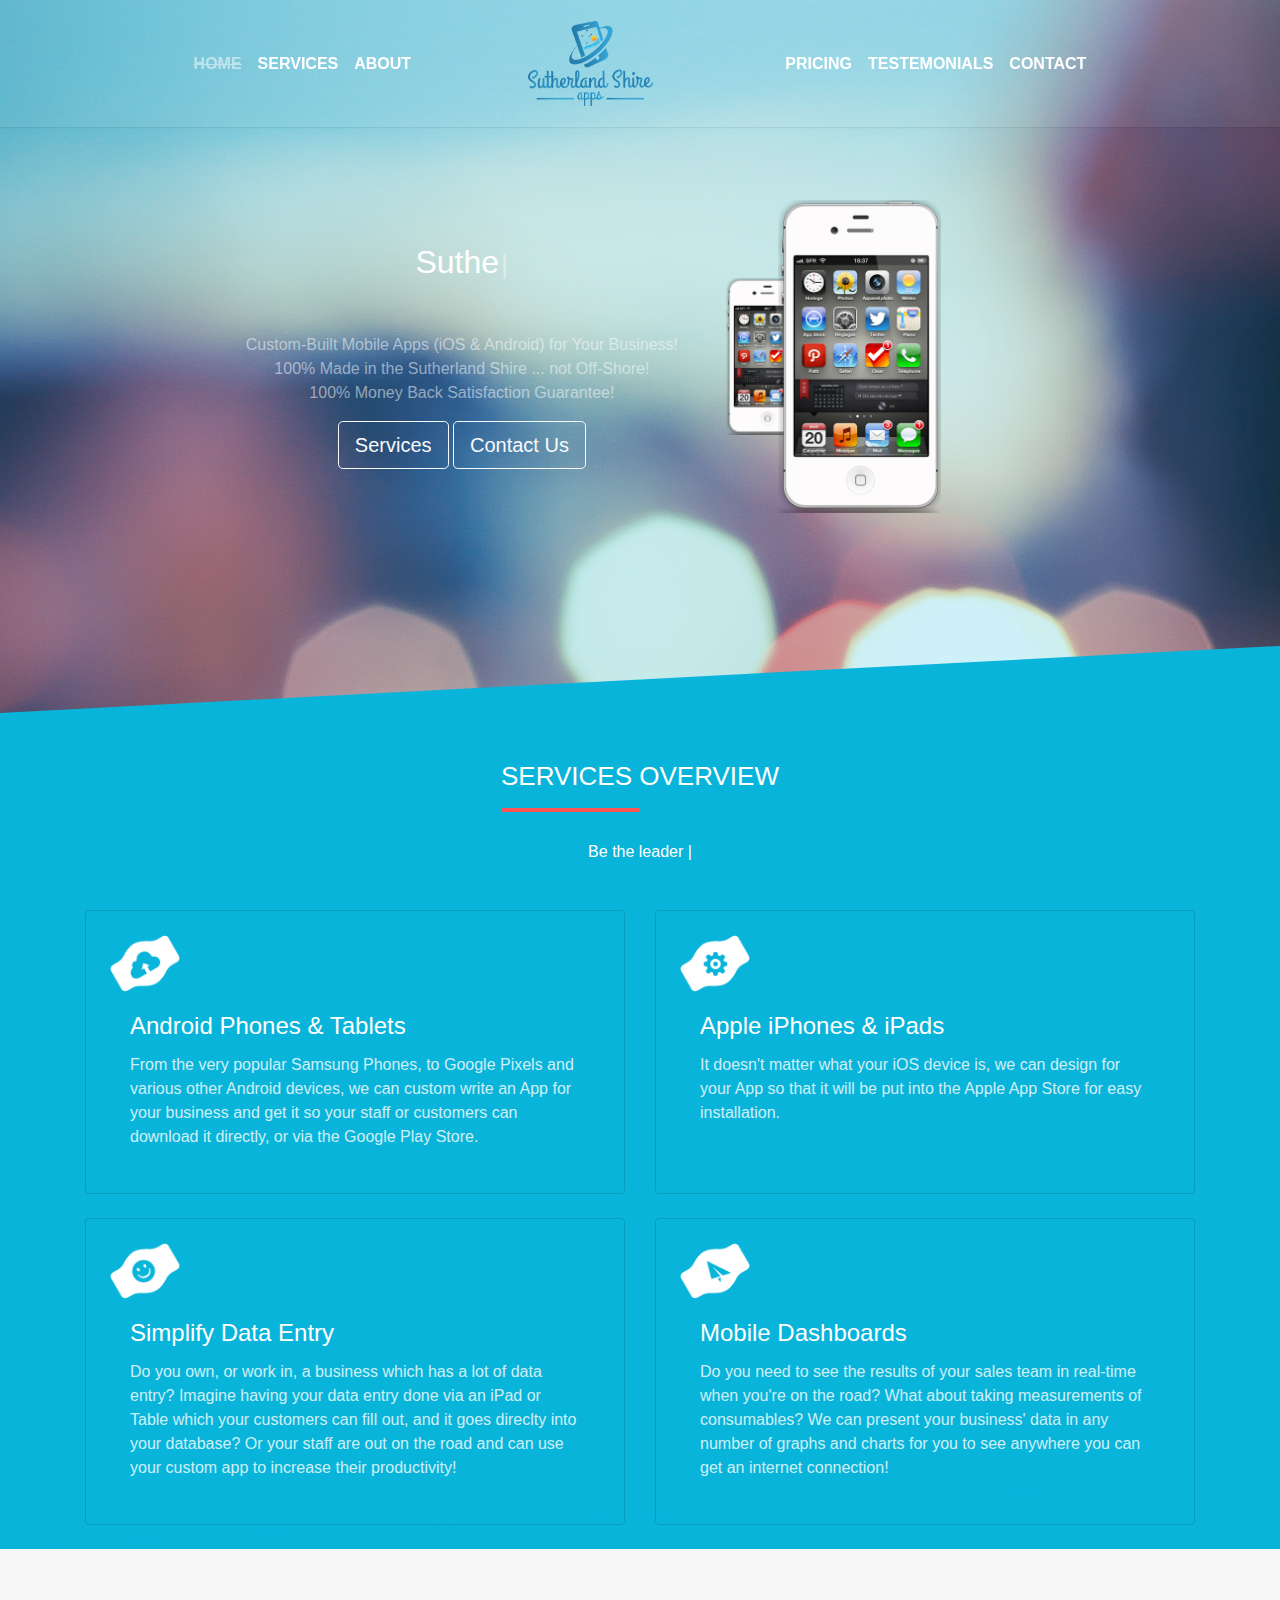
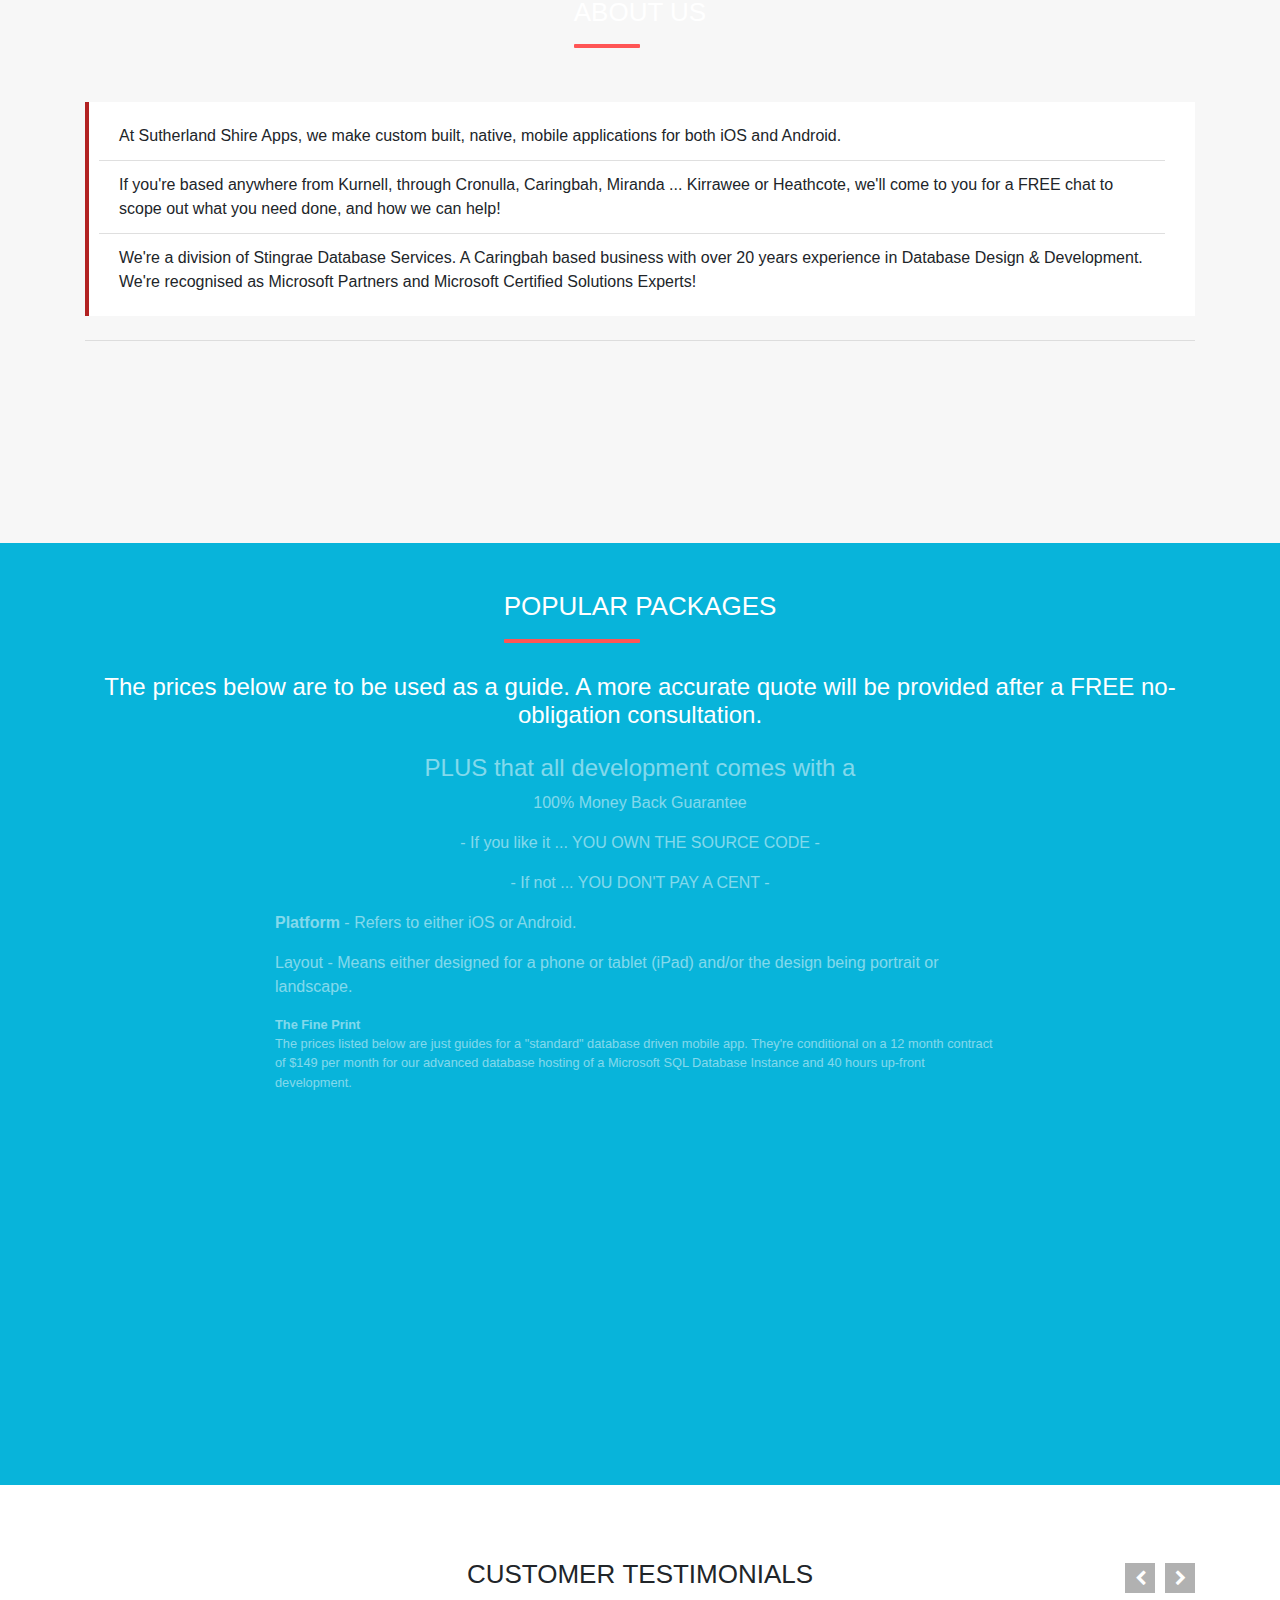
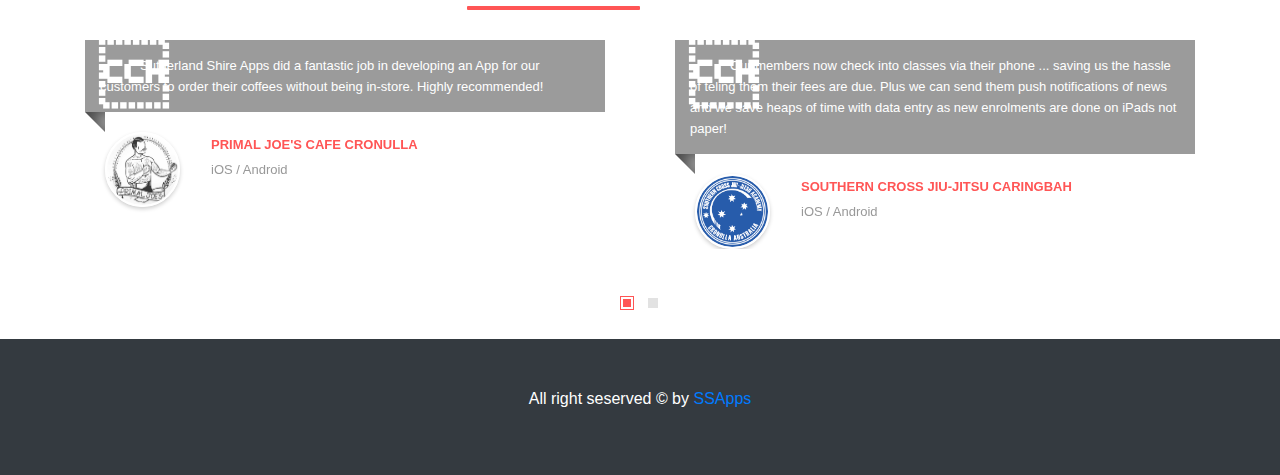
<file: index.html>
<!DOCTYPE html>
<html lang="en">

<head>
    <meta charset="UTF-8">
    <meta name="viewport" content="width=device-width, initial-scale=1.0">
    <meta http-equiv="X-UA-Compatible" content="ie=edge">
    <title>Freelancer Contest website frontend two</title>
    <!-- adding style files -->
    <link rel="stylesheet" href="css/bootstrap.min.css">
    <link rel="stylesheet" href="css/font-awesome.min.css">
    <link rel="stylesheet" href="css/animate.css">
    <link rel="stylesheet" href="css/theme.css">
    <!-- adding script files -->
    <script src="js/jquery-3.3.1.min.js"></script>
    <script src="js/bootstrap.min.js"></script>
    <script src="js/wow.min.js"></script>
    <script src="js/typed.js"></script>
    <script src="js/scripts.js"></script>
</head>

<body  data-spy="scroll" data-target="#main-nav">
    <header id="header" class="header">
        <div class="header-nav">
            <nav id="main-nav" class="navbar navbar-expand-md bg-custom style-custom d-none d-md-block fixed-top main">
                <div class="container">
                    <ul class="nav navbar-nav ml-auto">
                        <li class="nav-item active">
                            <a class="nav-link" href="#header">Home</a>
                        </li>
                        <li class="nav-item">
                            <a class="nav-link" href="#services">Services</a>
                        </li>
                        <li class="nav-item">
                            <a class="nav-link" href="#about">About</a>
                        </li>
                    </ul>
                    <ul class="nav navbar-nav navbar-logo mx-auto">
                        <li class="nav-item navbar-brand">
                            <a class="nav-link" href="#">
                                <img src="img/SSApps.png" alt="Logo image">
                            </a>
                        </li>
                    </ul>
                    <ul class="nav navbar-nav mr-auto">
                        <li class="nav-item">
                            <a class="nav-link" href="#pricing">Pricing</a>
                        </li>
                        <li class="nav-item">
                            <a class="nav-link" href="#testimonial">Testemonials</a>
                        </li>
                        <li class="nav-item">
                            <a class="nav-link" href="#contact">Contact</a>
                        </li>
                    </ul>
                </div>
            </nav>
            <!-- mobile nav -->
            <nav class="navbar navbar-expand-md navbar-light bg-light d-block d-md-none d-flex main">
                <a class="navbar-brand" href="#">
                    <img src="img/SSApps.png" alt="Logo image">
                </a>
                <button class="navbar-toggler hidden-lg-up" type="button" data-toggle="collapse" data-target="#mobile_nav"
                    aria-controls="mobile_nav" aria-expanded="false" aria-label="Toggle navigation">
                    <span class="navbar-toggler-icon"></span>
                </button>
                <div class="collapse navbar-collapse" id="mobile_nav">
                    <ul class="navbar-nav ml-auto mt-2 mt-lg-0">
                        <li class="nav-item">
                            <a class="nav-link" href="#header">Home</a>
                        </li>
                        <li class="nav-item">
                            <a class="nav-link" href="#services">Services</a>
                        </li>
                        <li class="nav-item">
                            <a class="nav-link" href="#about">About</a>
                        </li>
                        <li class="nav-item">
                            <a class="nav-link" href="#pricing">Pricing</a>
                        </li>
                        <li class="nav-item">
                            <a class="nav-link" href="#testimonial">Testemonials</a>
                        </li>
                        <li class="nav-item">
                            <a class="nav-link" href="#contact">Contact</a>
                        </li>
                    </ul>
                </div>
            </nav>
        </div>
        <div class="header-content">
            <div class="container banar-margin">
                <div class="row">
                    <div class="col-md-9 mx-auto">
                        <div class="row d-flex align-items-center">
                            <div class="col-md-7 text-center z-mid">
                                <div class="banar-left">
                                    <h2 class="d-inline display-5 z-mid typed pb-5 text-white"></h2>
                                    <p class="mt-5 text-white-50 wow slideInUp">Custom-Built Mobile Apps (iOS &
                                        Android) for Your Business! <br>
                                        100% Made in the Sutherland Shire ... not Off-Shore! <br>
                                        100% Money Back Satisfaction Guarantee! <br>
                                    </p>
                                    <button class="btn btn-outline-light btn-lg wow slideInLeft">Services</button>
                                    <button class="btn btn-outline-light btn-lg wow slideInRight">Contact Us</button>
                                </div>
                            </div>
                            <div class="col-md-5 text-left wow slideInRight z-low d-none d-md-block">
                                <div class="banar-right d-flex align-items-center">
                                    <img class="w-25 float-left margin-adjMin" src="img/iphone.png" alt="Alternative text">
                                    <img class="w-50" src="img/iphone.png" alt="Alternative text">
                                </div>
                            </div>
                        </div>
                    </div>
                </div>
            </div>
        </div>
    </header>
    <!-- featured section starts here -->
    <section id="services" class="feature-section">
        <div class="container pt-5">
            <div class="section-title text-white text-center">
                <h2 class="display-5">Services <b>Overview</b></h2>
                <p class="h6 d-h"><span class="services"></span></p>
            </div>
            <div class="services-content text-white">
                <div class="row">
                    <div class="col-md-6 mb-4">
                        <div class="card text-left feature p-4">
                            <img class="icon" src="img/feature-1.png" alt="">
                            <div class="card-body">
                                <h4 class="card-title">Android Phones & Tablets</h4>
                                <p class="card-text opacity-8">From the very popular Samsung Phones, to Google Pixels
                                    and
                                    various other Android devices, we can custom write an App for your business and
                                    get it so your staff or customers can download it directly, or via the Google
                                    Play Store.
                                </p>
                            </div>
                        </div>
                    </div>
                    <div class="col-md-6 mb-4">
                        <div class="card text-left feature p-4">
                            <img class="icon" src="img/feature-2.png" alt="">
                            <div class="card-body">
                                <h4 class="card-title">Apple iPhones & iPads</h4>
                                <p class="card-text opacity-8">It doesn't matter what your iOS device is, we can design
                                    for your App so that it will be put into the Apple App Store for easy installation.

                                    <br>
                                    <br>
                                </p>
                            </div>
                        </div>
                    </div>
                    <div class="col-md-6 mb-4">
                        <div class="card text-left feature p-4">
                            <img class="icon" src="img/feature-3.png" alt="">
                            <div class="card-body">
                                <h4 class="card-title">Simplify Data Entry</h4>
                                <p class="card-text opacity-8">Do you own, or work in, a business which has a lot of
                                    data entry? Imagine having your data entry done via an iPad or Table which your
                                    customers can fill out, and it goes direclty into your database? Or your staff are
                                    out on the road and can use your custom app to increase their productivity! </p>
                            </div>
                        </div>
                    </div>
                    <div class="col-md-6 mb-4">
                        <div class="card text-left feature p-4">
                            <img class="icon" src="img/feature-4.png" alt="">
                            <div class="card-body">
                                <h4 class="card-title">Mobile Dashboards</h4>
                                <p class="card-text opacity-8">Do you need to see the results of your sales team in
                                    real-time when you're on the road? What about taking measurements of consumables?
                                    We can present your business' data in any number of graphs and charts for you to
                                    see anywhere you can get an internet connection!</p>
                            </div>
                        </div>
                    </div>
                </div>
            </div>
        </div>
    </section>
    <!-- feature section ends here -->
    <!-- about us section starts here -->
    <section id="about" class="aboutUs-section py-5">
        <div class="container">
            <div class="section-title text-center text-white mb-4">
                <h2 class="display-3">About <b>Us</b></h2>
            </div>
            <div class="aboutUs-content text-center">
                <div class="border-left-bit text-left mb-4">
                    <ul class="list-group list-group-flush">
                        <li class="list-group-item">At Sutherland Shire Apps, we make custom built, native, mobile
                            applications for both iOS and Android.</li>
                        <li class="list-group-item">If you're based anywhere from Kurnell, through Cronulla, Caringbah,
                            Miranda ... Kirrawee or Heathcote, we'll come to you for a FREE chat to scope out what you
                            need done, and how we can help!</li>
                        <li class="list-group-item">We're a division of Stingrae Database Services. A Caringbah based
                            business with over 20 years experience in Database Design & Development. We're recognised
                            as Microsoft Partners and Microsoft Certified Solutions Experts!</li>
                    </ul>
                </div>
            </div>
            <hr>
            <div class="row oneByOne">
                <div class="col-md-3 wow fadeInRight mb-1">
                    <div class="about-cert p-3 shadow border text-center">
                        <img src="img/about-1.png" alt="About us 1">
                    </div>
                </div>
                <div class="col-md-3 wow fadeInRight mb-1">
                    <div class="about-cert p-3 shadow border text-center">
                        <img src="img/about-2.jpg" alt="About us 1">
                    </div>
                </div>
                <div class="col-md-3 wow fadeInRight mb-1">
                    <div class="about-cert p-3 shadow border text-center">
                        <img src="img/about-3.png" alt="About us 1">
                    </div>
                </div>
                <div class="col-md-3 wow fadeInRight mb-1">
                    <div class="about-cert p-3 shadow border text-center">
                        <img src="img/about-4.png" alt="About us 1">
                    </div>
                </div>
            </div>
        </div>
    </section>
    <!-- about us section ends here -->
    <!-- packages section starts here -->
    <section id="pricing" class="packages-section">
        <div class="container">
            <div class="section-title text-center text-white mb-4 pt-5">
                <h2 class="display-3">Popular <b>Packages</b></h2>
                <h4>The prices below are to be used as a guide.
                    A more accurate quote will be provided after a FREE no-obligation consultation.</h4>
            </div>
            <div class="packages-content">
                <div class="text-center text-muted text-white-50">
                    <h4>PLUS that all development comes with a</h4>
                    <p>100% Money Back Guarantee</p>
                    <p>- If you like it ... YOU OWN THE SOURCE CODE -</p>
                    <p>- If not ... YOU DON'T PAY A CENT -</p>
                </div>
                <div class="text-left row d-flex justify-content-center text-white-50">
                    <div class="col-md-8">
                        <p><b>Platform</b> - Refers to either iOS or Android.
                            <p>Layout - Means either designed for a phone or tablet (iPad) and/or the design being
                                portrait or landscape.</p>

                            <p class="small"><b>The Fine Print</b><br>
                                The prices listed below are just guides for a "standard" database driven mobile app.
                                They're conditional on a 12 month contract of $149 per month for our advanced database
                                hosting of a Microsoft SQL Database Instance and 40 hours up-front development.</p>
                    </div>
                </div>
                <!-- data table starts here -->
                <div class="data-table pricing-table oneByOne">
                    <div class="row justify-content-md-center">
                        <div class="col-md-5 col-lg-3 wow fadeInUpBig">
                            <div class="item">
                                <div class="heading">
                                    <h3>BASIC 1</h3>
                                </div>
                                <div class="features">
                                    <h4><span class="feature">Platform</span> : <span class="value">1 </span></h4>
                                    <h4><span class="feature">Screens</span> : <span class="value">2</span></h4>
                                    <h4><span class="feature">Layout</span> : <span class="value">1 </span></h4>
                                </div>
                                <div class="price">
                                    <h4>$999</h4>
                                </div>
                                <button class="btn btn-block btn-outline-primary" type="submit">BUY NOW</button>
                            </div>
                        </div>
                        <div class="col-md-5 col-lg-3 wow fadeInUpBig">
                            <div class="item">
                                <div class="heading">
                                    <h3>BASIC 2</h3>
                                </div>
                                <div class="features">
                                    <h4><span class="feature">Platform</span> : <span class="value">1 </span></h4>
                                    <h4><span class="feature">Screens</span> : <span class="value">4</span></h4>
                                    <h4><span class="feature">Layout</span> : <span class="value">1 </span></h4>
                                </div>
                                <div class="price">
                                    <h4>$1495</h4>
                                </div>
                                <button class="btn btn-block btn-outline-primary" type="submit">BUY NOW</button>
                            </div>
                        </div>
                        <div class="col-md-5 col-lg-3 wow fadeInUpBig">
                            <div class="item">
                                <div class="ribbon">Most Popular</div>
                                <div class="heading">
                                    <h3>STANDARD</h3>
                                </div>
                                <div class="features">
                                    <h4><span class="feature">Platform</span> : <span class="value">2 </span></h4>
                                    <h4><span class="feature">Screens</span> : <span class="value">4</span></h4>
                                    <h4><span class="feature">Layout</span> : <span class="value">1 </span></h4>
                                </div>
                                <div class="price">
                                    <h4>$2245</h4>
                                </div>
                                <button class="btn btn-block btn-primary" type="submit">BUY NOW</button>
                            </div>
                        </div>
                        <div class="col-md-5 col-lg-3 wow fadeInUpBig">
                            <div class="item">
                                <div class="heading">
                                    <h3>DELUX</h3>
                                </div>
                                <div class="features">
                                    <h4><span class="feature">Platform</span> : <span class="value">2 </span></h4>
                                    <h4><span class="feature">Screens</span> : <span class="value">4</span></h4>
                                    <h4><span class="feature">Layout</span> : <span class="value">2 </span></h4>
                                </div>
                                <div class="price">
                                    <h4>$2999</h4>
                                </div>
                                <button class="btn btn-block btn-outline-primary" type="submit">BUY NOW</button>
                            </div>
                        </div>
                    </div>
                </div>
                <!-- data table ends here -->
            </div>
        </div>
    </section>
    <!-- packages section ends here -->
    <!-- testimonial section starts here -->
    <section id="testimonial" class="testimonial-section">
        <div class="container py-4 mb-3">
            <div class="row">
                <div class="col-sm-12">
                    <div id="testiCarousel" class="carousel slide" data-ride="carousel">
                        <div class="section-title text-center">
                            <h2>Customer <b>Testimonials</b></h2>
                        </div>
                        <!-- Carousel indicators -->
                        <ol class="carousel-indicators">
                            <li data-target="#testiCarousel" data-slide-to="0" class="active"></li>
                            <li data-target="#testiCarousel" data-slide-to="1"></li>
                        </ol>
                        <!-- Wrapper for carousel items -->
                        <div class="carousel-inner">
                            <div class="item carousel-item active">
                                <div class="row">
                                    <div class="col-sm-6">
                                        <div class="testimonial">
                                            <p>Sutherland Shire Apps did a fantastic job in developing an App for our
                                                customers to order their coffees without being in-store. Highly
                                                recommended!</p>
                                        </div>
                                        <div class="media">
                                            <div class="media-left d-flex mr-3">
                                                <img src="img/testimonial-1.png" alt="">
                                            </div>
                                            <div class="media-body">
                                                <div class="overview">
                                                    <div class="name"><b>Primal Joe's Cafe Cronulla</b></div>
                                                    <div class="details">iOS / Android</div>
                                                </div>
                                            </div>
                                        </div>
                                    </div>
                                    <div class="col-sm-6">
                                        <div class="testimonial">
                                            <p>Our members now check into classes via their phone ... saving us the
                                                hassle of teling them their fees are due.
                                                Plus we can send them push notifications of news and we save heaps of
                                                time with data entry as new enrolments are done on iPads not paper! </p>
                                        </div>
                                        <div class="media">
                                            <div class="media-left d-flex mr-3">
                                                <img src="img/testimonial-2.png" alt="">
                                            </div>
                                            <div class="media-body">
                                                <div class="overview">
                                                    <div class="name"><b>Southern Cross Jiu-Jitsu Caringbah</b></div>
                                                    <div class="details">iOS / Android</div>
                                                </div>
                                            </div>
                                        </div>
                                    </div>
                                </div>
                            </div>
                            <div class="item carousel-item">
                                <div class="row">
                                    <div class="col-sm-6">
                                        <div class="testimonial">
                                            <p>Sutherland Shire Apps did a fantastic job in developing an App for our
                                                customers to order their coffees without being in-store. Highly
                                                recommended!</p>
                                        </div>
                                        <div class="media">
                                            <div class="media-left d-flex mr-3">
                                                <img src="img/testimonial-1.png" alt="">
                                            </div>
                                            <div class="media-body">
                                                <div class="overview">
                                                    <div class="name"><b>Primal Joe's Cafe Cronulla</b></div>
                                                    <div class="details">iOS / Android</div>
                                                </div>
                                            </div>
                                        </div>
                                    </div>
                                    <div class="col-sm-6">
                                        <div class="testimonial">
                                            <p>Our members now check into classes via their phone ... saving us the
                                                hassle of teling them their fees are due.
                                                Plus we can send them push notifications of news and we save heaps of
                                                time with data entry as new enrolments are done on iPads not paper! </p>
                                        </div>
                                        <div class="media">
                                            <div class="media-left d-flex mr-3">
                                                <img src="img/testimonial-2.png" alt="">
                                            </div>
                                            <div class="media-body">
                                                <div class="overview">
                                                    <div class="name"><b>Southern Cross Jiu-Jitsu Caringbah</b></div>
                                                    <div class="details">iOS / Android</div>
                                                </div>
                                            </div>
                                        </div>
                                    </div>
                                </div>
                            </div>
                        </div>
                        <!-- Carousel controls -->
                        <a class="carousel-control left carousel-control-prev" href="#testiCarousel" data-slide="prev">
                            <i class="fa fa-chevron-left"></i>
                        </a>
                        <a class="carousel-control right carousel-control-next" href="#testiCarousel" data-slide="next">
                            <i class="fa fa-chevron-right"></i>
                        </a>
                    </div>
                </div>
            </div>
        </div>
    </section>
    <!-- testimonial section ends here -->
    <!-- footer section -->
    <footer class="footer bg-dark py-5">
        <div class="container text-white">
            <p class="text-center">All right seserved &copy; by <a href="https://www.ssapps.com.au/">SSApps</a></p>
        </div>
    </footer>
</body>

</html>
</file>
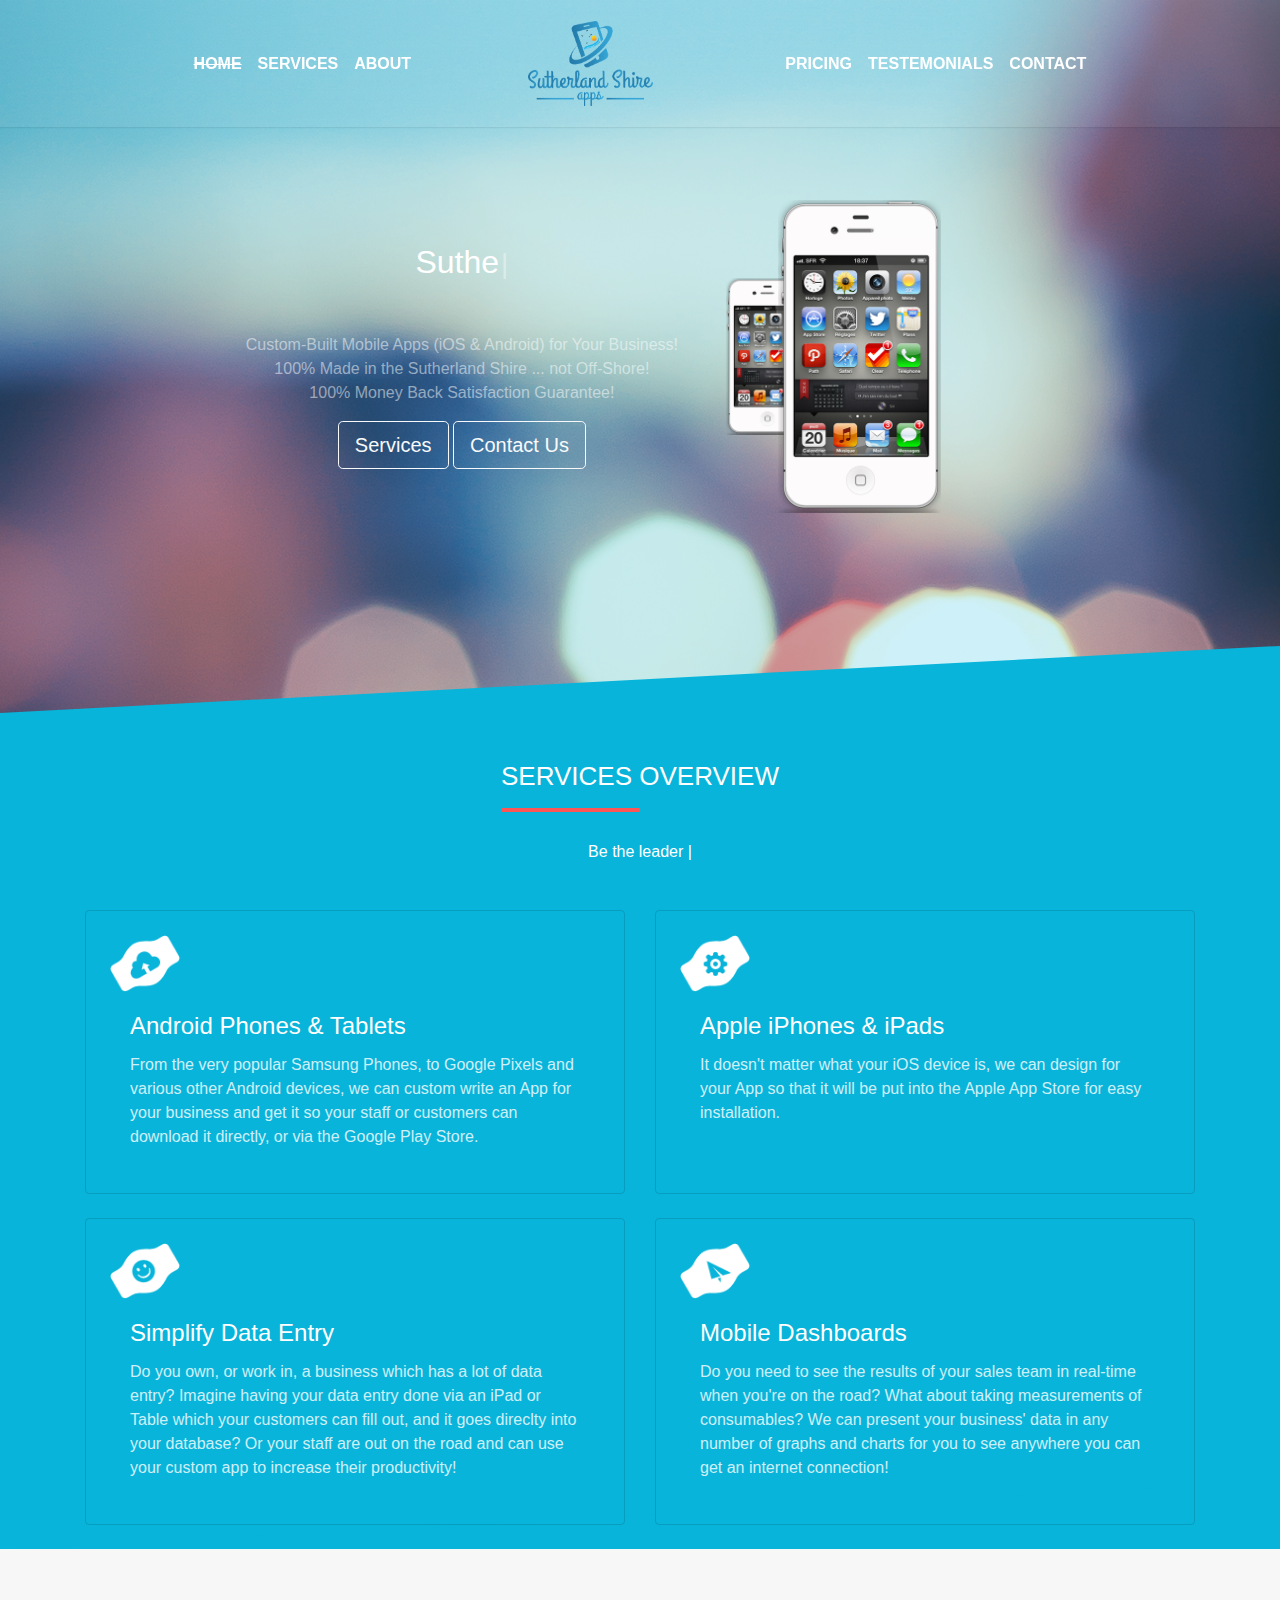
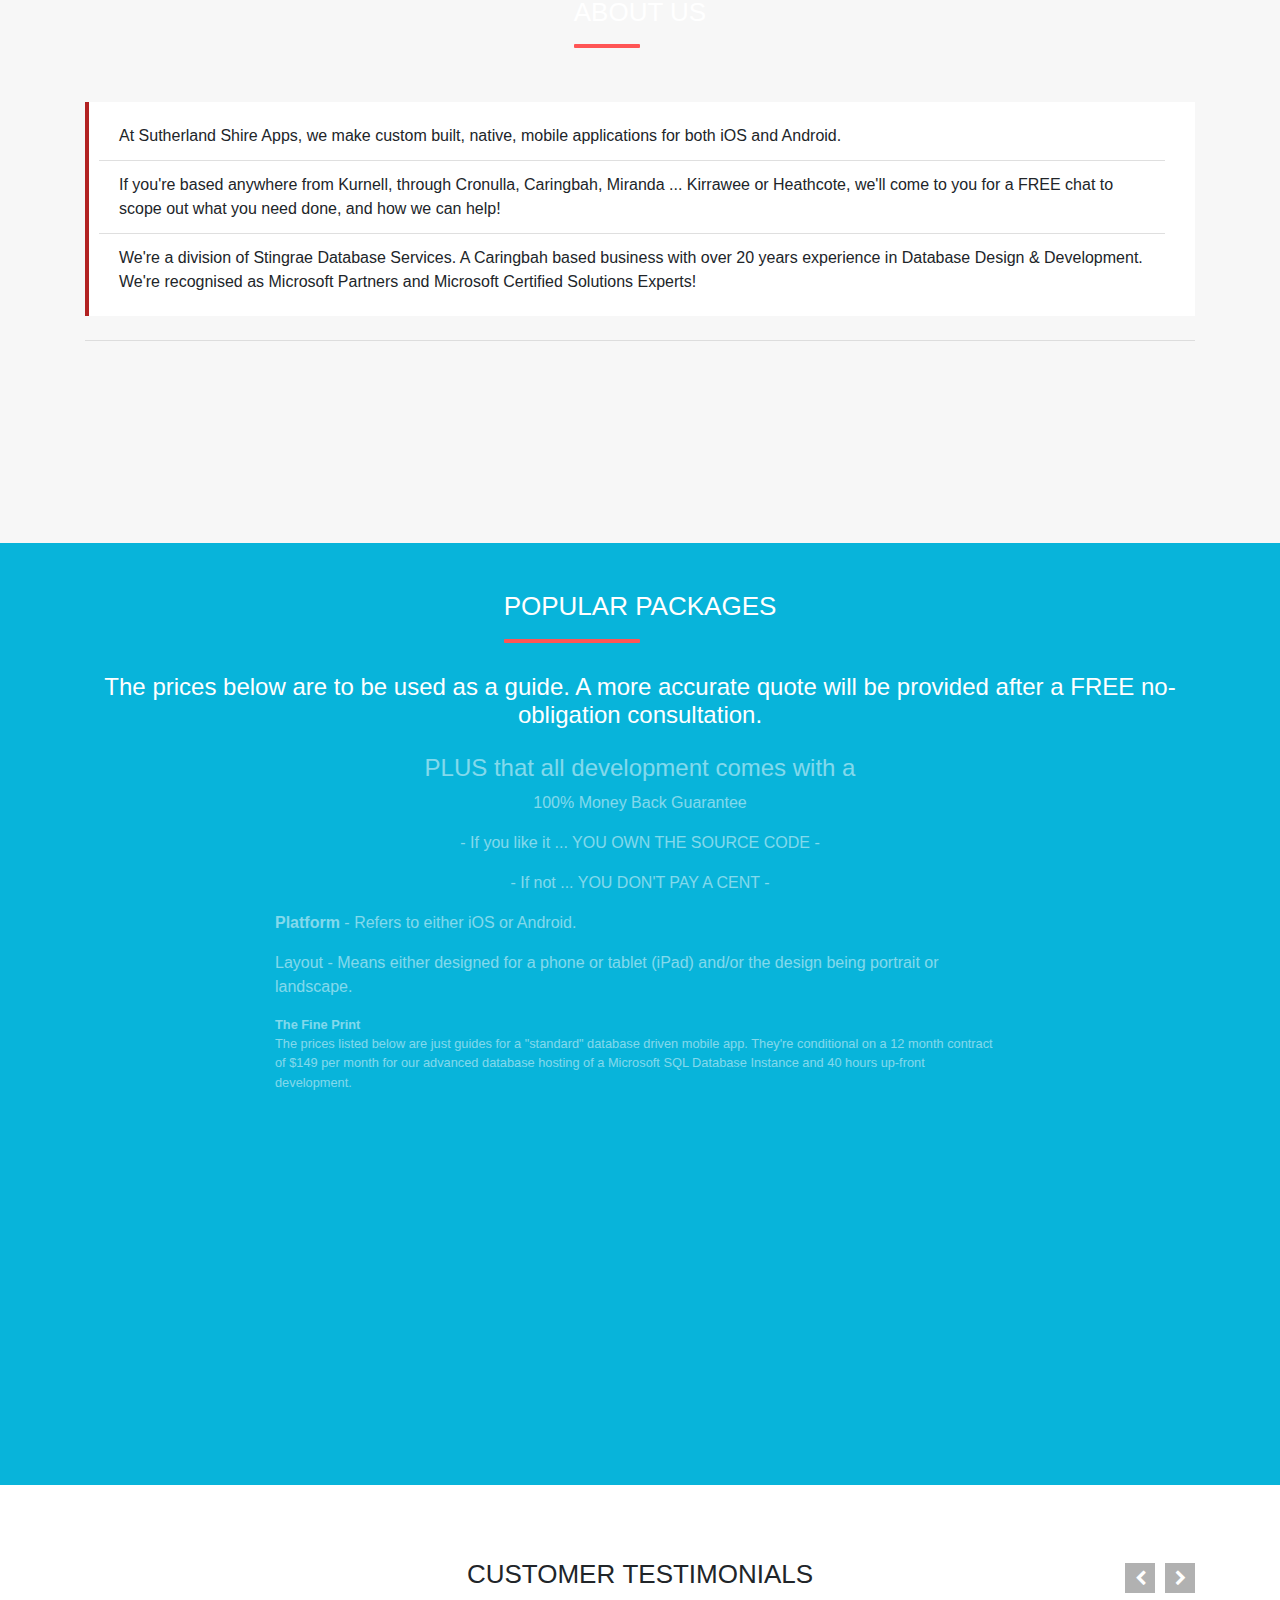
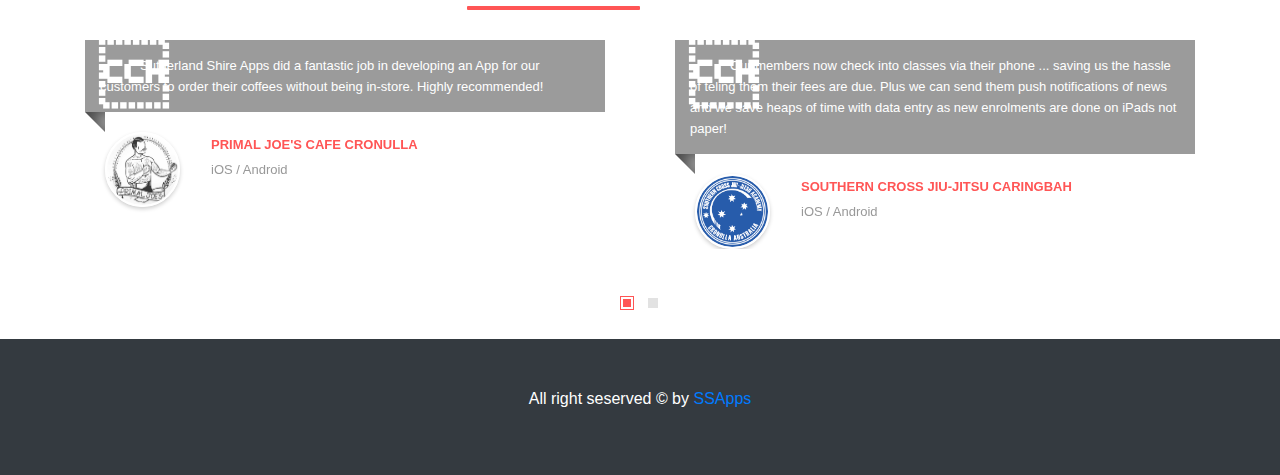
<file: demo/index.html>
<!DOCTYPE html>
<html lang="en">

<head>
    <meta charset="UTF-8">
    <meta name="viewport" content="width=device-width, initial-scale=1.0">
    <meta http-equiv="X-UA-Compatible" content="ie=edge">
    <title>Freelancer Contest website frontend two</title>
    <!-- adding style files -->
    <link rel="stylesheet" href="../css/bootstrap.min.css">
    <link rel="stylesheet" href="../css/font-awesome.min.css">
    <link rel="stylesheet" href="../css/animate.css">
    <link rel="stylesheet" href="../css/theme.css">
    <!-- adding script files -->
    <script src="../js/jquery-3.3.1.min.js"></script>
    <script src="../js/bootstrap.min.js"></script>
    <script src="../js/wow.min.js"></script>
    <script src="../js/typed.js"></script>
    <script src="../js/scripts.js"></script>
</head>

<body>
    <header id="header" class="header">
        <div class="header-nav">
            <nav class="navbar navbar-expand-md bg-custom style-custom d-none d-md-block fixed-top main">
                <div class="container">
                    <ul class="nav navbar-nav ml-auto">
                        <li class="nav-item active">
                            <a class="nav-link" href="#header">Home</a>
                        </li>
                        <li class="nav-item">
                            <a class="nav-link" href="#services">Services</a>
                        </li>
                        <li class="nav-item">
                            <a class="nav-link" href="#about">About</a>
                        </li>
                    </ul>
                    <ul class="nav navbar-nav navbar-logo mx-auto">
                        <li class="nav-item navbar-brand">
                            <a class="nav-link" href="#">
                                <img src="../img/SSApps.png" alt="Logo image">
                            </a>
                        </li>
                    </ul>
                    <ul class="nav navbar-nav mr-auto">
                        <li class="nav-item">
                            <a class="nav-link" href="#pricing">Pricing</a>
                        </li>
                        <li class="nav-item">
                            <a class="nav-link" href="#testimonial">Testemonials</a>
                        </li>
                        <li class="nav-item">
                            <a class="nav-link" href="#contact">Contact</a>
                        </li>
                    </ul>
                </div>
            </nav>
            <!-- mobile nav -->
            <nav class="navbar navbar-expand-md navbar-light bg-light d-block d-md-none d-flex main">
                <a class="navbar-brand" href="#">
                    <img src="../img/SSApps.png" alt="Logo image">
                </a>
                <button class="navbar-toggler hidden-lg-up" type="button" data-toggle="collapse" data-target="#mobile_nav"
                    aria-controls="mobile_nav" aria-expanded="false" aria-label="Toggle navigation">
                    <span class="navbar-toggler-icon"></span>
                </button>
                <div class="collapse navbar-collapse" id="mobile_nav">
                    <ul class="navbar-nav ml-auto mt-2 mt-lg-0">
                        <li class="nav-item">
                            <a class="nav-link" href="#header">Home</a>
                        </li>
                        <li class="nav-item">
                            <a class="nav-link" href="#services">Services</a>
                        </li>
                        <li class="nav-item">
                            <a class="nav-link" href="#about">About</a>
                        </li>
                        <li class="nav-item">
                            <a class="nav-link" href="#pricing">Pricing</a>
                        </li>
                        <li class="nav-item">
                            <a class="nav-link" href="#testimonial">Testemonials</a>
                        </li>
                        <li class="nav-item">
                            <a class="nav-link" href="#contact">Contact</a>
                        </li>
                    </ul>
                </div>
            </nav>
        </div>
        <div class="header-content">
            <div class="container banar-margin">
                <div class="row">
                    <div class="col-md-9 mx-auto">
                        <div class="row d-flex align-items-center">
                            <div class="col-md-7 text-center z-mid">
                                <div class="banar-left">
                                    <h2 class="d-inline display-5 z-mid typed pb-5 text-white"></h2>
                                    <p class="mt-5 text-white-50 wow slideInUp">Custom-Built Mobile Apps (iOS &
                                        Android) for Your Business! <br>
                                        100% Made in the Sutherland Shire ... not Off-Shore! <br>
                                        100% Money Back Satisfaction Guarantee! <br>
                                    </p>
                                    <button class="btn btn-outline-light btn-lg wow slideInLeft">Services</button>
                                    <button class="btn btn-outline-light btn-lg wow slideInRight">Contact Us</button>
                                </div>
                            </div>
                            <div class="col-md-5 text-left wow slideInRight z-low d-none d-md-block">
                                <div class="banar-right d-flex align-items-center">
                                    <img class="w-25 float-left margin-adjMin" src="../img/iphone.png" alt="Alternative text">
                                    <img class="w-50" src="../img/iphone.png" alt="Alternative text">
                                </div>
                            </div>
                        </div>
                    </div>
                </div>
            </div>
        </div>
    </header>
    <!-- featured section starts here -->
    <section id="services" class="feature-section">
        <div class="container pt-5">
            <div class="section-title text-white text-center">
                <h2 class="display-5">Services <b>Overview</b></h2>
                <p class="h6 d-h"><span class="services"></span></p>
            </div>
            <div class="services-content text-white">
                <div class="row">
                    <div class="col-md-6 mb-4">
                        <div class="card text-left feature p-4">
                            <img class="icon" src="../img/feature-1.png" alt="">
                            <div class="card-body">
                                <h4 class="card-title">Android Phones & Tablets</h4>
                                <p class="card-text opacity-8">From the very popular Samsung Phones, to Google Pixels
                                    and
                                    various other Android devices, we can custom write an App for your business and
                                    get it so your staff or customers can download it directly, or via the Google
                                    Play Store.
                                </p>
                            </div>
                        </div>
                    </div>
                    <div class="col-md-6 mb-4">
                        <div class="card text-left feature p-4">
                            <img class="icon" src="../img/feature-2.png" alt="">
                            <div class="card-body">
                                <h4 class="card-title">Apple iPhones & iPads</h4>
                                <p class="card-text opacity-8">It doesn't matter what your iOS device is, we can design
                                    for your App so that it will be put into the Apple App Store for easy installation.

                                    <br>
                                    <br>
                                </p>
                            </div>
                        </div>
                    </div>
                    <div class="col-md-6 mb-4">
                        <div class="card text-left feature p-4">
                            <img class="icon" src="../img/feature-3.png" alt="">
                            <div class="card-body">
                                <h4 class="card-title">Simplify Data Entry</h4>
                                <p class="card-text opacity-8">Do you own, or work in, a business which has a lot of
                                    data entry? Imagine having your data entry done via an iPad or Table which your
                                    customers can fill out, and it goes direclty into your database? Or your staff are
                                    out on the road and can use your custom app to increase their productivity! </p>
                            </div>
                        </div>
                    </div>
                    <div class="col-md-6 mb-4">
                        <div class="card text-left feature p-4">
                            <img class="icon" src="../img/feature-4.png" alt="">
                            <div class="card-body">
                                <h4 class="card-title">Mobile Dashboards</h4>
                                <p class="card-text opacity-8">Do you need to see the results of your sales team in
                                    real-time when you're on the road? What about taking measurements of consumables?
                                    We can present your business' data in any number of graphs and charts for you to
                                    see anywhere you can get an internet connection!</p>
                            </div>
                        </div>
                    </div>
                </div>
            </div>
        </div>
    </section>
    <!-- feature section ends here -->
    <!-- about us section starts here -->
    <section id="about" class="aboutUs-section py-5">
        <div class="container">
            <div class="section-title text-center text-white mb-4">
                <h2 class="display-3">About <b>Us</b></h2>
            </div>
            <div class="aboutUs-content text-center">
                <div class="border-left-bit text-left mb-4">
                    <ul class="list-group list-group-flush">
                        <li class="list-group-item">At Sutherland Shire Apps, we make custom built, native, mobile
                            applications for both iOS and Android.</li>
                        <li class="list-group-item">If you're based anywhere from Kurnell, through Cronulla, Caringbah,
                            Miranda ... Kirrawee or Heathcote, we'll come to you for a FREE chat to scope out what you
                            need done, and how we can help!</li>
                        <li class="list-group-item">We're a division of Stingrae Database Services. A Caringbah based
                            business with over 20 years experience in Database Design & Development. We're recognised
                            as Microsoft Partners and Microsoft Certified Solutions Experts!</li>
                    </ul>
                </div>
            </div>
            <hr>
            <div class="row oneByOne">
                <div class="col-md-3 wow fadeInRight mb-1">
                    <div class="about-cert p-3 shadow border text-center">
                        <img src="../img/about-1.png" alt="About us 1">
                    </div>
                </div>
                <div class="col-md-3 wow fadeInRight mb-1">
                    <div class="about-cert p-3 shadow border text-center">
                        <img src="../img/about-2.jpg" alt="About us 1">
                    </div>
                </div>
                <div class="col-md-3 wow fadeInRight mb-1">
                    <div class="about-cert p-3 shadow border text-center">
                        <img src="../img/about-3.png" alt="About us 1">
                    </div>
                </div>
                <div class="col-md-3 wow fadeInRight mb-1">
                    <div class="about-cert p-3 shadow border text-center">
                        <img src="../img/about-4.png" alt="About us 1">
                    </div>
                </div>
            </div>
        </div>
    </section>
    <!-- about us section ends here -->
    <!-- packages section starts here -->
    <section id="pricing" class="packages-section">
        <div class="container">
            <div class="section-title text-center text-white mb-4 pt-5">
                <h2 class="display-3">Popular <b>Packages</b></h2>
                <h4>The prices below are to be used as a guide.
                    A more accurate quote will be provided after a FREE no-obligation consultation.</h4>
            </div>
            <div class="packages-content">
                <div class="text-center text-muted text-white-50">
                    <h4>PLUS that all development comes with a</h4>
                    <p>100% Money Back Guarantee</p>
                    <p>- If you like it ... YOU OWN THE SOURCE CODE -</p>
                    <p>- If not ... YOU DON'T PAY A CENT -</p>
                </div>
                <div class="text-left row d-flex justify-content-center text-white-50">
                    <div class="col-md-8">
                        <p><b>Platform</b> - Refers to either iOS or Android.
                            <p>Layout - Means either designed for a phone or tablet (iPad) and/or the design being
                                portrait or landscape.</p>

                            <p class="small"><b>The Fine Print</b><br>
                                The prices listed below are just guides for a "standard" database driven mobile app.
                                They're conditional on a 12 month contract of $149 per month for our advanced database
                                hosting of a Microsoft SQL Database Instance and 40 hours up-front development.</p>
                    </div>
                </div>
                <!-- data table starts here -->
                <div class="data-table pricing-table oneByOne">
                    <div class="row justify-content-md-center">
                        <div class="col-md-5 col-lg-3 wow fadeInUpBig">
                            <div class="item">
                                <div class="heading">
                                    <h3>BASIC 1</h3>
                                </div>
                                <div class="features">
                                    <h4><span class="feature">Platform</span> : <span class="value">1 </span></h4>
                                    <h4><span class="feature">Screens</span> : <span class="value">2</span></h4>
                                    <h4><span class="feature">Layout</span> : <span class="value">1 </span></h4>
                                </div>
                                <div class="price">
                                    <h4>$999</h4>
                                </div>
                                <button class="btn btn-block btn-outline-primary" type="submit">BUY NOW</button>
                            </div>
                        </div>
                        <div class="col-md-5 col-lg-3 wow fadeInUpBig">
                            <div class="item">
                                <div class="heading">
                                    <h3>BASIC 2</h3>
                                </div>
                                <div class="features">
                                    <h4><span class="feature">Platform</span> : <span class="value">1 </span></h4>
                                    <h4><span class="feature">Screens</span> : <span class="value">4</span></h4>
                                    <h4><span class="feature">Layout</span> : <span class="value">1 </span></h4>
                                </div>
                                <div class="price">
                                    <h4>$1495</h4>
                                </div>
                                <button class="btn btn-block btn-outline-primary" type="submit">BUY NOW</button>
                            </div>
                        </div>
                        <div class="col-md-5 col-lg-3 wow fadeInUpBig">
                            <div class="item">
                                <div class="ribbon">Most Popular</div>
                                <div class="heading">
                                    <h3>STANDARD</h3>
                                </div>
                                <div class="features">
                                    <h4><span class="feature">Platform</span> : <span class="value">2 </span></h4>
                                    <h4><span class="feature">Screens</span> : <span class="value">4</span></h4>
                                    <h4><span class="feature">Layout</span> : <span class="value">1 </span></h4>
                                </div>
                                <div class="price">
                                    <h4>$2245</h4>
                                </div>
                                <button class="btn btn-block btn-primary" type="submit">BUY NOW</button>
                            </div>
                        </div>
                        <div class="col-md-5 col-lg-3 wow fadeInUpBig">
                            <div class="item">
                                <div class="heading">
                                    <h3>DELUX</h3>
                                </div>
                                <div class="features">
                                    <h4><span class="feature">Platform</span> : <span class="value">2 </span></h4>
                                    <h4><span class="feature">Screens</span> : <span class="value">4</span></h4>
                                    <h4><span class="feature">Layout</span> : <span class="value">2 </span></h4>
                                </div>
                                <div class="price">
                                    <h4>$2999</h4>
                                </div>
                                <button class="btn btn-block btn-outline-primary" type="submit">BUY NOW</button>
                            </div>
                        </div>
                    </div>
                </div>
                <!-- data table ends here -->
            </div>
        </div>
    </section>
    <!-- packages section ends here -->
    <!-- testimonial section starts here -->
    <section id="testimonial" class="testimonial-section">
        <div class="container py-4 mb-3">
            <div class="row">
                <div class="col-sm-12">
                    <div id="testiCarousel" class="carousel slide" data-ride="carousel">
                        <div class="section-title text-center">
                            <h2>Customer <b>Testimonials</b></h2>
                        </div>
                        <!-- Carousel indicators -->
                        <ol class="carousel-indicators">
                            <li data-target="#testiCarousel" data-slide-to="0" class="active"></li>
                            <li data-target="#testiCarousel" data-slide-to="1"></li>
                        </ol>
                        <!-- Wrapper for carousel items -->
                        <div class="carousel-inner">
                            <div class="item carousel-item active">
                                <div class="row">
                                    <div class="col-sm-6">
                                        <div class="testimonial">
                                            <p>Sutherland Shire Apps did a fantastic job in developing an App for our
                                                customers to order their coffees without being in-store. Highly
                                                recommended!</p>
                                        </div>
                                        <div class="media">
                                            <div class="media-left d-flex mr-3">
                                                <img src="../img/testimonial-1.png" alt="">
                                            </div>
                                            <div class="media-body">
                                                <div class="overview">
                                                    <div class="name"><b>Primal Joe's Cafe Cronulla</b></div>
                                                    <div class="details">iOS / Android</div>
                                                </div>
                                            </div>
                                        </div>
                                    </div>
                                    <div class="col-sm-6">
                                        <div class="testimonial">
                                            <p>Our members now check into classes via their phone ... saving us the
                                                hassle of teling them their fees are due.
                                                Plus we can send them push notifications of news and we save heaps of
                                                time with data entry as new enrolments are done on iPads not paper! </p>
                                        </div>
                                        <div class="media">
                                            <div class="media-left d-flex mr-3">
                                                <img src="../img/testimonial-2.png" alt="">
                                            </div>
                                            <div class="media-body">
                                                <div class="overview">
                                                    <div class="name"><b>Southern Cross Jiu-Jitsu Caringbah</b></div>
                                                    <div class="details">iOS / Android</div>
                                                </div>
                                            </div>
                                        </div>
                                    </div>
                                </div>
                            </div>
                            <div class="item carousel-item">
                                <div class="row">
                                    <div class="col-sm-6">
                                        <div class="testimonial">
                                            <p>Sutherland Shire Apps did a fantastic job in developing an App for our
                                                customers to order their coffees without being in-store. Highly
                                                recommended!</p>
                                        </div>
                                        <div class="media">
                                            <div class="media-left d-flex mr-3">
                                                <img src="../img/testimonial-1.png" alt="">
                                            </div>
                                            <div class="media-body">
                                                <div class="overview">
                                                    <div class="name"><b>Primal Joe's Cafe Cronulla</b></div>
                                                    <div class="details">iOS / Android</div>
                                                </div>
                                            </div>
                                        </div>
                                    </div>
                                    <div class="col-sm-6">
                                        <div class="testimonial">
                                            <p>Our members now check into classes via their phone ... saving us the
                                                hassle of teling them their fees are due.
                                                Plus we can send them push notifications of news and we save heaps of
                                                time with data entry as new enrolments are done on iPads not paper! </p>
                                        </div>
                                        <div class="media">
                                            <div class="media-left d-flex mr-3">
                                                <img src="../img/testimonial-2.png" alt="">
                                            </div>
                                            <div class="media-body">
                                                <div class="overview">
                                                    <div class="name"><b>Southern Cross Jiu-Jitsu Caringbah</b></div>
                                                    <div class="details">iOS / Android</div>
                                                </div>
                                            </div>
                                        </div>
                                    </div>
                                </div>
                            </div>
                        </div>
                        <!-- Carousel controls -->
                        <a class="carousel-control left carousel-control-prev" href="#testiCarousel" data-slide="prev">
                            <i class="fa fa-chevron-left"></i>
                        </a>
                        <a class="carousel-control right carousel-control-next" href="#testiCarousel" data-slide="next">
                            <i class="fa fa-chevron-right"></i>
                        </a>
                    </div>
                </div>
            </div>
        </div>
    </section>
    <!-- testimonial section ends here -->
    <!-- footer section -->
    <footer class="footer bg-dark py-5">
        <div class="container text-white">
            <p class="text-center">All right seserved &copy; by <a href="https://www.ssapps.com.au/">SSApps</a></p>
        </div>
    </footer>
</body>

</html>
</file>
<file: css/theme.css>
/***
* Adding Fonts
*/
@import url("https://fonts.googleapis.com/css?family=Montserrat");

/***
* Global styles
*/
body {
    position: relative;
}
img {
    width: 100%;
    height: auto;
}
.icon {
    max-width: 70px;
    height: auto;
}
.d-h {
	min-height: 60px;
}
.opacity-8 {
    opacity: .8;
}
.container {
    overflow: hidden;
}

/***
* Header Area style
*/
.header {
    background-image: url(../img/banner.png);
    overflow: hidden;
}
/* header nav */
.bg-custom {
	background-image: linear-gradient(rgba(255,255,255,.2),rgba(255,255,255,.06));
    box-shadow: 0 .1px 2px 0 rgba(0,0,0,.2);
}
.bg-custom li a.active {
    opacity: .5;
}
.nav-item.active .nav-link {
	text-decoration: line-through;
}
.style-custom ul li a.nav-link {
    font-size: 16px;
    font-weight: bold;
    text-transform: uppercase;
    color: #ffffff;
}
.navbar-brand img {
	width: 125px;
}
/* header content area */
.header-content {
    margin-top: 200px;
}
    /* header banar */
    .header-content .typed-cursor.typed-cursor--blink {
        font-size: 28px !important;
        margin-left: 2px !important;
        color: rgba(255,255,255,1) !important;
    }
    .header-content .typed-cursor {
        font-size: 28px !important;
        margin-left: 2px !important;
        color: rgba(255,255,255,.4) !important;
    }
/***
* custom made classes 
*/
    /* banar style */
    .banar-margin{
        margin-top: 200px;
        margin-bottom: 200px;
    }
    /* animation custom */
.duration-one {
    animation-duration: 1s;
}
.duration-two {
    animation-duration: 2s;
}
.duration-three {
    animation-duration: 3s;
}
.duration-four {
    animation-duration: 4s;
}
.duration-half {
    animation-duration: .5s;
}
    /* z-index custom */
.z-mid{
    z-index: 99;
}
.z-low {
    z-index: 0;
}

    /* margn adjastemnt */
.margin-adjMin {
    margin-right: -30px;
}
    /* nav adjastment */
    .navbar.fixed-top.main-menu {
        transform: scaleY(.8);
        background-color: white;
    }
/***
* Feature Section style 
*/
.feature-section {
    background-color: #08B4DA;
    position: relative;
    z-index: 1;
}
.feature-section::after {
	content: "";
	width: 100%;
	height: 100%;
	background-color: #08B4DA;
	position: absolute;
	top: 0;
	left: 0;
	transform: skewY(-3deg);
	transform-origin: left bottom;
	z-index: -1;
}
.feature {
    background-color: transparent;
}
/***
* About Us section
*/
.aboutUs-section {
	background-color: #F7F7F7;
	background-image: url(../img/about-bg.jpg);
	background-size: 100% auto;
	background-repeat: no-repeat;
	background-attachment: fixed;
}
.border-left-bit {
    background-color: #ffffff;
    border-left: 4px solid firebrick;
    padding: 10px 30px 10px 10px;
}
.aboutUs-section .about-cert {
    background-color: white;
}
.oneByOne .wow:first-child {
    animation-delay: 0;
}
.oneByOne .wow:nth-child(2) {
    animation-delay: .5s;
}
.oneByOne .wow:nth-child(3) {
    animation-delay: 1s;
}
.oneByOne .wow:nth-child(4) {
    animation-delay: 1.5s;
}
.oneByOne .wow:nth-child(5) {
    animation-delay: 2s;
}
.about-cert img {
    height: 100px;
    width: auto;
}

/***
*   Packages section
*/
.packages-section {
    background-color: #08B4DA;
}
.data-table.pricing-table.oneByOne .wow:hover {
	transform: scale(1.2);
}
.data-table.pricing-table.oneByOne .wow {
    transition: .6s;
    z-index: 999;
    overflow: visible;
}
.pricing-table{
  /* background-color: #eee; */
  font-family: 'Montserrat', sans-serif;
}

.pricing-table .block-heading {
  padding-top: 50px;
  margin-bottom: 40px;
  text-align: center; 
}

.pricing-table .block-heading h2 {
  color: #3b99e0;
}

.pricing-table .block-heading p {
  text-align: center;
  max-width: 420px;
  margin: auto;
  opacity: 0.7; 
}

.pricing-table .heading {
  text-align: center;
  padding-bottom: 10px;
  border-bottom: 1px solid rgba(0, 0, 0, 0.1); 
}

.pricing-table .item {
  background-color: #ffffff;
  box-shadow: 0px 2px 10px rgba(0, 0, 0, 0.075);
  border-top: 2px solid #5ea4f3;
  padding: 30px;
  overflow: hidden;
  position: relative; 
}

.pricing-table .col-md-5:not(:last-child) .item {
  margin-bottom: 30px; 
}

.pricing-table .item button {
  font-weight: 600; 
}

.pricing-table .ribbon {
  width: 160px;
  height: 32px;
  font-size: 12px;
  text-align: center;
  color: #fff;
  font-weight: bold;
  box-shadow: 0px 2px 3px rgba(136, 136, 136, 0.25);
  background: #4dbe3b;
  transform: rotate(45deg);
  position: absolute;
  right: -42px;
  top: 20px;
  padding-top: 7px; 
}

.pricing-table .item p {
  text-align: center;
  margin-top: 20px;
  opacity: 0.7; 
}

.pricing-table .features .feature {
  font-weight: 600; }

.pricing-table .features h4 {
  text-align: center;
  font-size: 18px;
  padding: 5px; 
}

.pricing-table .price h4 {
  margin: 15px 0;
  font-size: 45px;
  text-align: center;
  color: #2288f9; 
}

.pricing-table .buy-now button {
  text-align: center;
  margin: auto;
  font-weight: 600;
  padding: 9px 0; 
}

/***
*  Testemonial section
*/
.section-title h2 {
	font-size: 26px;
	font-weight: 300;
	position: relative;
	margin: 0 0 50px 0;
	text-transform: uppercase;
	display: inline-block;
}
.section-title h2::after {
	content: "";
	width: 50%;
	position: absolute;
	height: 4px;
	border-radius: 1px;
	background: #ff5555;
	left: 0;
	bottom: -20px;
}
.carousel {
	margin: 50px auto;
}
.carousel .item {
	color: #999;
	overflow: hidden;
    min-height: 120px;
	font-size: 13px;
}
.carousel .media {
	position: relative;
	padding: 0 0 0 20px;
	margin-left: 20px;
}
.carousel .media img {
	width: 75px;
	height: 75px;
	display: block;
	border-radius: 50%;
	box-shadow: 0 2px 4px rgba(0,0,0,0.2);
    border: 2px solid #fff;
}
.carousel .testimonial {
    color: #fff;
    position: relative;    
    background: #9b9b9b;
	padding: 15px;
	margin: 0 0 20px 20px;
}
.carousel .testimonial::before, .carousel .testimonial::after {
	content: "";
	display: inline-block;
	position: absolute;
	left: 0;
	bottom: -20px;
}
.carousel .testimonial::before {
    width: 20px;
    height: 20px;
	background: #9b9b9b;
	box-shadow: inset 12px 0 13px rgba(0,0,0,0.5);
}
.carousel .testimonial::after {
    width: 0;
    height: 0;
    border: 10px solid transparent;
    border-bottom-color: #fff;
    border-left-color: #fff;
}
.carousel .item .row > div:first-child .testimonial {
	margin: 0 20px 20px 0;
}
.carousel .item .row > div:first-child .media {
	margin-left: 0;
}
.carousel .testimonial p {
	text-indent: 40px;
    line-height: 21px;
	margin: 0;
}
.carousel .testimonial p::before {
	content: '\94';
    color: #fff;
    font-weight: bold;
    font-size: 68px;
    line-height: 70px;
    position: absolute;
    left: -25px;
    top: 0;
}
.carousel .overview {
	padding: 3px 0 0 15px;
}
.carousel .overview .details {
	padding: 5px 0 8px;
}
.carousel .overview b {
	text-transform: uppercase;
	color: #ff5555;
}
.carousel .carousel-control {
	width: 30px;
	height: 30px;
    background: #666;
    text-shadow: none;
	top: 4px;
}
.carousel-control i {
	font-size: 16px;
}
.carousel-control.left {
	left: auto;
	right: 40px;
}
.carousel-control.right {
	left: auto;
}
.carousel-indicators {
	bottom: -80px;
}
.carousel-indicators li, .carousel-indicators li.active {
	width: 18px;
    height: 18px;
	border-radius: 0;
	margin: 1px 4px;
}
.carousel-indicators li {	
    background: #e2e2e2;
    border: 4px solid #fff;
}
.carousel-indicators li.active {
	color: #fff;
    background: #ff5555;    
    border: 5px double;    
}
.star-rating li {
	padding: 0 2px;
}
.star-rating i {
	font-size: 14px;
	color: #ffdc12;
}


/* media query at 768px  */
@media all and ( max-width: 768px ){

    .aboutUs-section {
        background-size: auto 100%;
    }

}
</file>
